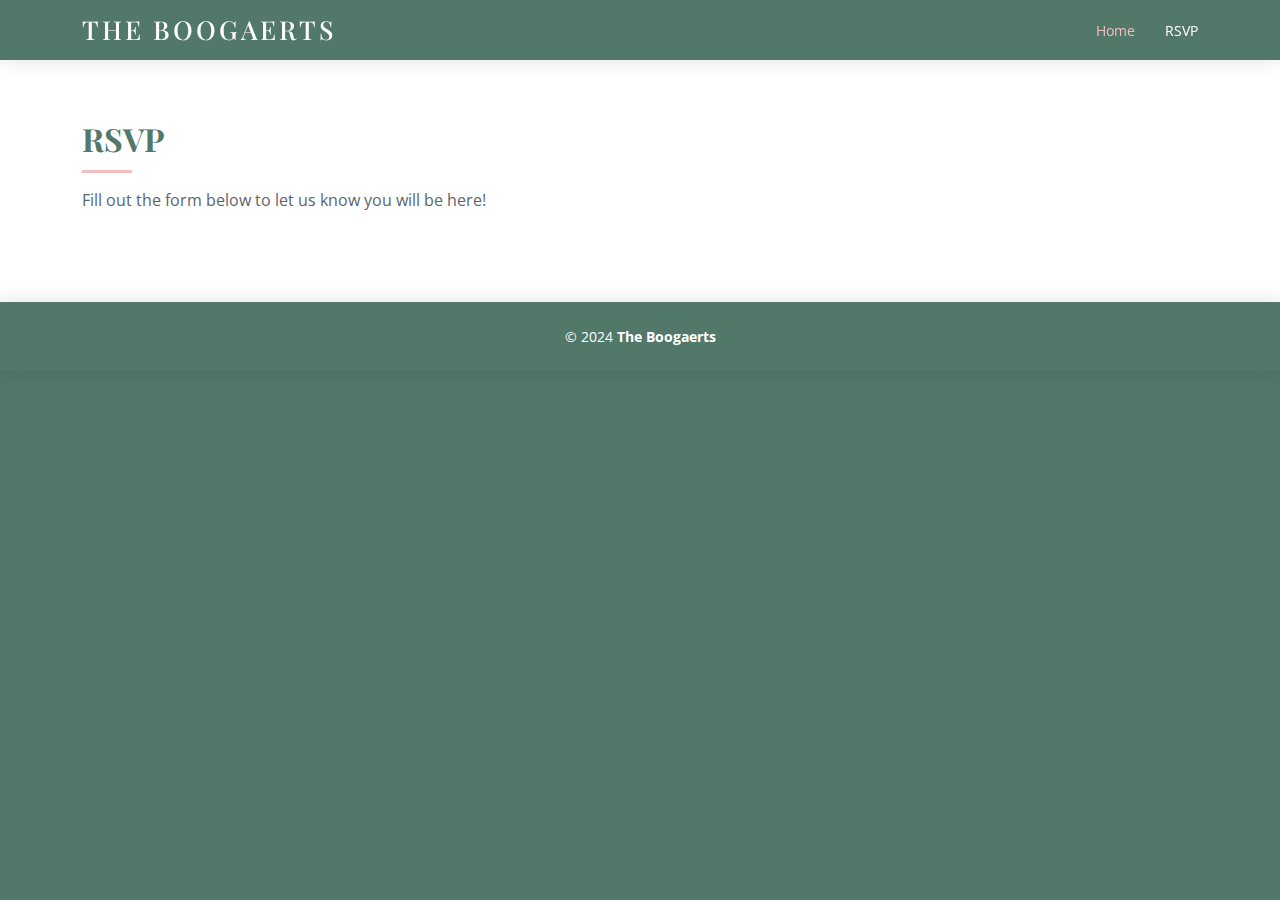
<file: rsvp.html>
<!DOCTYPE html>
<html lang="en">
  <head>
    <meta charset="utf-8" />
    <meta content="width=device-width, initial-scale=1.0" name="viewport" />

    <title>RSVP</title>
    <meta content="Madison and Brad Say I Do" name="description" />

    <!-- Favicons -->
    <link href="assets/img/logo-16.png" rel="icon" />

    <!-- Google Fonts -->
    <link
      href="https://fonts.googleapis.com/css?family=Open+Sans:300,300i,400,400i,600,600i,700,700i|Poppins:300,300i,400,400i,500,500i,600,600i,700,700i|Playfair+Display:400,400i,500,500i,600,600i,700,700i&subset=cyrillic"
      rel="stylesheet"
    />

    <!-- Vendor CSS Files -->
    <link
      href="assets/vendor/bootstrap/css/bootstrap.min.css"
      rel="stylesheet"
    />
    <link
      href="assets/vendor/bootstrap-icons/bootstrap-icons.css"
      rel="stylesheet"
    />
    <link href="assets/vendor/boxicons/css/boxicons.min.css" rel="stylesheet" />
    <link
      href="assets/vendor/glightbox/css/glightbox.min.css"
      rel="stylesheet"
    />
    <link href="assets/vendor/swiper/swiper-bundle.min.css" rel="stylesheet" />

    <!-- Template Main CSS File -->
    <link href="assets/css/main.css" rel="stylesheet" />
  </head>

  <body>
    <!-- ======= Header ======= -->
    <header id="header" class="d-flex align-items-center">
      <div class="container d-flex align-items-center justify-content-between">
        <div class="logo">
          <h1><a href="index.html">The Boogaerts</a></h1>
          <!--<a href="index.html"><img src="assets/img/logo-60.png" alt="" class="img-fluid"></a>-->
        </div>

        <nav id="navbar" class="navbar">
          <ul>
            <li>
              <a class="nav-link scrollto active" href="index.html">Home</a>
            </li>
            <li><a class="nav-link scrollto" href="rsvp.html">RSVP</a></li>
          </ul>
          <i class="bi bi-list mobile-nav-toggle"></i>
        </nav>
        <!-- .navbar -->
      </div>
    </header>
    <!-- End Header -->

    <main id="main">
      <!-- ======= Contact Section ======= -->
      <section id="contact" class="contact section-bg">
        <div class="container">
          <div class="section-title">
            <h2>RSVP</h2>
            <p>Fill out the form below to let us know you will be here!</p>
          </div>

          <div class="row">
            <div formsappId="66419bc2544f75581fccd840"></div>
            <script
              src="https://forms.app/static/embed.js"
              type="text/javascript"
              async
              defer
              onload="new formsapp('66419bc2544f75581fccd840', 'standard', {'width':'100vw','height':'700px'});"
            ></script>
          </div>
        </div>
      </section>
      <!-- End Contact Section -->
    </main>

    <!-- ======= Footer ======= -->
    <footer id="footer">
      <div class="container">
        <div class="copyright">
          &copy; 2024 <strong><span>The Boogaerts</span></strong>
        </div>
      </div>
    </footer>
    <!-- End  Footer -->

    <a
      href="#"
      class="back-to-top d-flex align-items-center justify-content-center"
      ><i class="bi bi-arrow-up-short"></i
    ></a>

    <!-- Vendor JS Files -->
    <script src="assets/vendor/purecounter/purecounter_vanilla.js"></script>
    <script src="assets/vendor/bootstrap/js/bootstrap.bundle.min.js"></script>
    <script src="assets/vendor/glightbox/js/glightbox.min.js"></script>
    <script src="assets/vendor/isotope-layout/isotope.pkgd.min.js"></script>
    <script src="assets/vendor/swiper/swiper-bundle.min.js"></script>
    <script src="assets/vendor/waypoints/noframework.waypoints.js"></script>
    <script src="assets/vendor/php-email-form/validate.js"></script>

    <!-- Template Main JS File -->
    <script src="assets/js/main.js"></script>
  </body>
</html>
</file>
<file: assets/css/main.css>
/*--------------------------------------------------------------
# General
--------------------------------------------------------------*/
body {
  font-family: "Open Sans", sans-serif;
  color: #5a656e;
  background-color: #52786a;
}

a {
  color: #d43076;
  text-decoration: none;
}

a:hover {
  color: #dd5a92;
  text-decoration: none;
}

h1,
h2,
h3,
h4,
h5,
h6 {
  font-family: "Playfair Display", serif;
}

/*--------------------------------------------------------------
# Back to top button
--------------------------------------------------------------*/
.back-to-top {
  position: fixed;
  visibility: hidden;
  opacity: 0;
  right: 15px;
  bottom: 15px;
  z-index: 9999;
  background: #52786a;
  width: 40px;
  height: 40px;
  border-radius: 50px;
  transition: all 0.4s;
}

.back-to-top i {
  font-size: 24px;
  color: #fff;
  line-height: 0;
}

.back-to-top:hover {
  background: #f2bfbf;
  color: #fff;
}

.back-to-top.active {
  visibility: visible;
  opacity: 1;
}

/*--------------------------------------------------------------
# Header
--------------------------------------------------------------*/
#header {
  transition: all 0.5s;
  z-index: 997;
  transition: all 0.5s;
  height: 60px;
  background-color: #52786a;
  box-shadow: 0px 0px 20px 0px rgba(0, 0, 0, 0.12);
}

#header .logo h1 {
  font-size: 26px;
  margin: 0;
  padding: 6px 0;
  line-height: 1;
  font-weight: 500;
  letter-spacing: 3px;
  text-transform: uppercase;
  color: #ffffff;
}

#header .logo h1 a,
#header .logo h1 a:hover {
  color: #ffffff;
  text-decoration: none;
}

#header .logo img {
  padding: 0;
  margin: 0;
  max-height: 40px;
}

.scrolled-offset {
  margin-top: 60px;
}

/*--------------------------------------------------------------
# Navigation Menu
--------------------------------------------------------------*/
/**
* Desktop Navigation 
*/
.navbar {
  padding: 0;
}

.navbar ul {
  margin: 0;
  padding: 0;
  display: flex;
  list-style: none;
  align-items: center;
}

.navbar li {
  position: relative;
}

.navbar a,
.navbar a:focus {
  display: flex;
  align-items: center;
  justify-content: space-between;
  padding: 10px 0 10px 30px;
  font-size: 14px;
  color: #ffffff;
  white-space: nowrap;
  transition: 0.3s;
}

.navbar a i,
.navbar a:focus i {
  font-size: 12px;
  line-height: 0;
  margin-left: 5px;
}

.navbar a:hover,
.navbar .active,
.navbar .active:focus,
.navbar li:hover > a {
  color: #f2bfbf;
}

.navbar .dropdown ul {
  display: block;
  position: absolute;
  left: 14px;
  top: 100%;
  margin: 0;
  padding: 10px 0;
  z-index: 99;
  opacity: 0;
  visibility: hidden;
  background: #fff;
  box-shadow: 0px 0px 30px rgba(127, 137, 161, 0.25);
  transition: 0.3s;
  border-radius: 4px;
}

.navbar .dropdown ul li {
  min-width: 200px;
}

.navbar .dropdown ul a {
  padding: 10px 20px;
  text-transform: none;
}

.navbar .dropdown ul a i {
  font-size: 12px;
}

.navbar .dropdown ul a:hover,
.navbar .dropdown ul .active:hover,
.navbar .dropdown ul li:hover > a {
  color: #f2bfbf;
}

.navbar .dropdown:hover > ul {
  opacity: 1;
  visibility: visible;
}

.navbar .dropdown .dropdown ul {
  top: 0;
  left: calc(100% - 30px);
  visibility: hidden;
}

.navbar .dropdown .dropdown:hover > ul {
  opacity: 1;
  top: 0;
  left: 100%;
  visibility: visible;
}

@media (max-width: 1366px) {
  .navbar .dropdown .dropdown ul {
    left: -90%;
  }

  .navbar .dropdown .dropdown:hover > ul {
    left: -100%;
  }
}

/**
* Mobile Navigation 
*/
.mobile-nav-toggle {
  color: #ffffff;
  font-size: 28px;
  cursor: pointer;
  display: none;
  line-height: 0;
  transition: 0.5s;
}

.mobile-nav-toggle.bi-x {
  color: #fff;
}

@media (max-width: 991px) {
  .mobile-nav-toggle {
    display: block;
  }

  .navbar ul {
    display: none;
  }
}

.navbar-mobile {
  position: fixed;
  overflow: hidden;
  top: 0;
  right: 0;
  left: 0;
  bottom: 0;
  background: rgba(13, 21, 29, 0.6);
  transition: 0.3s;
  z-index: 998;
}

.navbar-mobile .mobile-nav-toggle {
  position: absolute;
  top: 15px;
  right: 15px;
}

.navbar-mobile ul {
  display: block;
  position: absolute;
  top: 55px;
  right: 15px;
  bottom: 15px;
  left: 15px;
  padding: 10px 0;
  border-radius: 10px;
  background-color: #fff;
  overflow-y: auto;
  transition: 0.3s;
}

.navbar-mobile a,
.navbar-mobile a:focus {
  padding: 10px 20px;
  font-size: 15px;
  color: #2c4964;
}

.navbar-mobile a:hover,
.navbar-mobile .active,
.navbar-mobile li:hover > a {
  color: #f2bfbf;
}

.navbar-mobile .getstarted,
.navbar-mobile .getstarted:focus {
  margin: 15px;
}

/*--------------------------------------------------------------
# Hero Section
--------------------------------------------------------------*/
#hero {
  width: 100%;
  height: 75vh;
  background: url("../img/home-bg.png") top center;
  background-color: #f7d0cb;
  background-size: cover;
  padding: 0 15px;
}

#hero h1 {
  margin: 0 0 10px 0;
  font-size: 48px;
  font-weight: 700;
  line-height: 56px;
  color: #52786a;
  text-transform: uppercase;
}

#hero h2 {
  color: #52786a;
  margin-bottom: 10px;
  font-size: 24px;
  font-weight: 300;
  font-family: "Poppins", sans-serif;
}

#hero .btn-get-started {
  font-size: 64px;
  transition: 0.5s;
  color: #52786a;
  height: 60px;
}

#hero .btn-get-started:hover {
  padding-top: 10px;
  color: #f2bfbf;
}

@media (min-width: 1024px) {
  #hero {
    background-attachment: fixed;
  }
}

@media (max-width: 768px) {
  #hero h1 {
    font-size: 28px;
    line-height: 36px;
  }

  #hero h2 {
    font-size: 18px;
    line-height: 24px;
    margin-bottom: 30px;
  }
}

/*--------------------------------------------------------------
# Sections General
--------------------------------------------------------------*/
section {
  padding: 60px 0;
}

.section-bg {
  background: linear-gradient(180deg, #f2f6f9 0%, #fff 100%);
}

.section-title {
  padding-bottom: 30px;
}

.section-title h2 {
  font-size: 32px;
  font-weight: bold;
  margin-bottom: 15px;
  padding-bottom: 15px;
  position: relative;
  color: #52786a;
}

.section-title h2::after {
  content: "";
  position: absolute;
  display: block;
  width: 50px;
  height: 3px;
  background: #f2bfbf;
  bottom: 0;
  left: 0;
}

.section-title p {
  margin-bottom: 0;
}

/*--------------------------------------------------------------
# About
--------------------------------------------------------------*/
.about {
  background-color: #ffffff;
}
.about .content {
  padding: 30px 0;
}

.about .content h3 {
  font-weight: 500;
  font-size: 34px;
  color: #52786a;
}

.about .content p {
  margin-bottom: 0;
}

.about .content .count-box {
  padding: 20px 0;
  width: 100%;
}

.about .content .count-box i {
  display: block;
  font-size: 36px;
  color: #f2bfbf;
  float: left;
  line-height: 0;
}

.about .content .count-box span {
  font-size: 36px;
  line-height: 20px;
  display: block;
  font-weight: 700;
  color: #52786a;
  margin-left: 50px;
  font-family: "Playfair Display", serif;
}

.about .content .count-box p {
  padding: 15px 0 0 0;
  margin: 0 0 0 50px;
  font-family: "Playfair Display", serif;
  font-size: 14px;
  color: #52786a;
}

.about .content .count-box a {
  font-weight: 600;
  display: block;
  margin-top: 20px;
  color: #52786a;
  font-size: 15px;
  font-family: "Poppins", sans-serif;
  transition: ease-in-out 0.3s;
}

.about .content .count-box a:hover {
  color: #52786a;
}

.about .image {
  background: url("../img/logo-250.png") center center no-repeat;
  background-size: contain;
  min-height: 400px;
}

@media (max-width: 991px) {
  .about .image {
    text-align: center;
  }

  .about .image img {
    max-width: 80%;
  }
}

@media (max-width: 667px) {
  .about .image img {
    max-width: 100%;
  }
}

/*--------------------------------------------------------------
# Registry
--------------------------------------------------------------*/
.registry .icon-box {
  padding: 20px 15px;
  position: relative;
  overflow: hidden;
  background: #fff;
  box-shadow: 0 0 29px 0 rgba(68, 88, 144, 0.2);
  transition: all 0.3s ease-in-out;
  border-radius: 8px;
  text-align: center;
  z-index: 1;
}

.registry .icon-box::before {
  content: "";
  position: absolute;
  top: 0;
  left: 0;
  right: 0;
  height: 0;
  transition: ease-in-out 0.3s;
  z-index: -1;
}

.registry .icon-box:hover::before {
  background: #f2bfbf;
  height: 100%;
  border-radius: 0px;
}

.registry .icon {
  margin: 0 auto 30px auto;
  padding-top: 10px;
  display: inline-block;
  text-align: center;
  border-radius: 50%;
  width: 60px;
  height: 60px;
  background: #f2bfbf;
  transition: all 0.3s ease-in-out;
}

.registry .icon i {
  font-size: 36px;
  line-height: 1;
  color: #fff;
}

.registry .title {
  font-weight: 700;
  margin-bottom: 15px;
  font-size: 18px;
}

.registry .title a {
  color: #111;
}

.registry .description {
  font-size: 15px;
  line-height: 24px;
  margin-bottom: 0;
}

.registry .icon-box:hover .title a,
.registry .icon-box:hover .description {
  color: #fff;
}

.registry .icon-box:hover .icon {
  background: #fff;
}

.registry .icon-box:hover .icon i {
  color: #f2bfbf;
}

@media (max-width: 768px) {
  .registry .icon-box::before {
    bottom: 60%;
  }
}

/*--------------------------------------------------------------
# Portfolio
--------------------------------------------------------------*/
.portfolio .portfolio-item {
  margin-bottom: 30px;
}

.portfolio #portfolio-flters {
  padding: 0;
  margin: 0 auto 35px auto;
  list-style: none;
  text-align: center;
  background: #fff;
  border-radius: 50px;
  padding: 2px 15px;
  box-shadow: 0px 2px 15px rgba(0, 0, 0, 0.08);
}

.portfolio #portfolio-flters li {
  cursor: pointer;
  display: inline-block;
  padding: 10px 15px 8px 15px;
  font-size: 14px;
  font-weight: 600;
  line-height: 1;
  text-transform: uppercase;
  color: #5a656e;
  margin-bottom: 5px;
  transition: all 0.3s ease-in-out;
}

.portfolio #portfolio-flters li:hover,
.portfolio #portfolio-flters li.filter-active {
  color: #f2bfbf;
}

.portfolio #portfolio-flters li:last-child {
  margin-right: 0;
}

.portfolio .portfolio-wrap {
  transition: 0.3s;
  position: relative;
  overflow: hidden;
  z-index: 1;
}

.portfolio .portfolio-wrap::before {
  content: "";
  background: rgba(242, 191, 191, 0.6);
  position: absolute;
  left: 30px;
  right: 30px;
  top: 30px;
  bottom: 30px;
  transition: all ease-in-out 0.3s;
  z-index: 2;
  opacity: 0;
}

.portfolio .portfolio-wrap .portfolio-info {
  opacity: 0;
  position: absolute;
  top: 10%;
  left: 0;
  right: 0;
  text-align: center;
  z-index: 3;
  transition: all ease-in-out 0.3s;
}

.portfolio .portfolio-wrap .portfolio-info h4 {
  font-size: 20px;
  color: #fff;
  font-weight: 600;
}

.portfolio .portfolio-wrap .portfolio-info p {
  color: #ffffff;
  font-size: 14px;
  text-transform: uppercase;
}

.portfolio .portfolio-wrap .portfolio-links {
  opacity: 0;
  left: 0;
  right: 0;
  bottom: 10%;
  text-align: center;
  z-index: 3;
  position: absolute;
  transition: all ease-in-out 0.3s;
}

.portfolio .portfolio-wrap .portfolio-links a {
  color: #fff;
  margin: 0 2px;
  font-size: 28px;
  display: inline-block;
  transition: 0.3s;
}

.portfolio .portfolio-wrap .portfolio-links a:hover {
  color: #f2bfbf;
}

.portfolio .portfolio-wrap:hover::before {
  top: 0;
  left: 0;
  right: 0;
  bottom: 0;
  opacity: 1;
}

.portfolio .portfolio-wrap:hover .portfolio-info {
  opacity: 1;
  top: calc(50% - 48px);
}

.portfolio .portfolio-wrap:hover .portfolio-links {
  opacity: 1;
  bottom: calc(50% - 50px);
}

/*--------------------------------------------------------------
# Portfolio Details
--------------------------------------------------------------*/
.portfolio-details {
  padding-top: 40px;
}

.portfolio-details .portfolio-details-slider img {
  width: 100%;
}

.portfolio-details .portfolio-details-slider .swiper-pagination {
  margin-top: 20px;
  position: relative;
}

.portfolio-details
  .portfolio-details-slider
  .swiper-pagination
  .swiper-pagination-bullet {
  width: 12px;
  height: 12px;
  background-color: #fff;
  opacity: 1;
  border: 1px solid #d43076;
}

.portfolio-details
  .portfolio-details-slider
  .swiper-pagination
  .swiper-pagination-bullet-active {
  background-color: #d43076;
}

.portfolio-details .portfolio-info {
  padding: 30px;
  box-shadow: 0px 0 30px rgba(44, 73, 100, 0.08);
}

.portfolio-details .portfolio-info h3 {
  font-size: 22px;
  font-weight: 700;
  margin-bottom: 20px;
  padding-bottom: 20px;
  border-bottom: 1px solid #eee;
}

.portfolio-details .portfolio-info ul {
  list-style: none;
  padding: 0;
  font-size: 15px;
}

.portfolio-details .portfolio-info ul li + li {
  margin-top: 10px;
}

.portfolio-details .portfolio-description {
  padding-top: 30px;
}

.portfolio-details .portfolio-description h2 {
  font-size: 26px;
  font-weight: 700;
  margin-bottom: 20px;
}

.portfolio-details .portfolio-description p {
  padding: 0;
}

/*--------------------------------------------------------------
# Contact
--------------------------------------------------------------*/
.contact {
  background: #ffffff;
}

.contact .row {
  background-image: url(../img/logo-250.png);
  width: 100%;
  height: auto;
  background-repeat: no-repeat;
  background-position: center;
  background-size: contain;
  background-color: none;
}
.contact .contact-about h3 {
  font-size: 36px;
  margin: 0 0 10px 0;
  padding: 0;
  line-height: 1;
  font-weight: 300;
  letter-spacing: 3px;
  text-transform: uppercase;
  color: #d43076;
}

.contact .contact-about p {
  font-size: 14px;
  line-height: 24px;
  font-family: "Playfair Display", serif;
  color: #3c6387;
}

.contact .social-links {
  padding-bottom: 20px;
}

.contact .social-links a {
  font-size: 18px;
  display: inline-block;
  background: #fff;
  color: #d43076;
  line-height: 0;
  padding: 8px 0;
  margin-right: 4px;
  border-radius: 50%;
  text-align: center;
  width: 36px;
  height: 36px;
  transition: 0.3s;
  border: 1px solid #d43076;
}

.contact .social-links a:hover {
  background: #d43076;
  color: #fff;
}

.contact .info {
  color: #5a656e;
}

.contact .info i {
  font-size: 32px;
  color: #d43076;
  line-height: 0;
  margin-right: 15px;
}

.contact .info p {
  font-size: 14px;
  margin: 0;
}

.contact .php-email-form .error-message {
  display: none;
  color: #fff;
  background: #ed3c0d;
  text-align: left;
  padding: 15px;
  font-weight: 600;
}

.contact .php-email-form .error-message br + br {
  margin-top: 25px;
}

.contact .php-email-form .sent-message {
  display: none;
  color: #fff;
  background: #18d26e;
  text-align: center;
  padding: 15px;
  font-weight: 600;
}

.contact .php-email-form .loading {
  display: none;
  background: #fff;
  text-align: center;
  padding: 15px;
}

.contact .php-email-form .loading:before {
  content: "";
  display: inline-block;
  border-radius: 50%;
  width: 24px;
  height: 24px;
  margin: 0 10px -6px 0;
  border: 3px solid #18d26e;
  border-top-color: #eee;
  animation: animate-loading 1s linear infinite;
}

.contact .php-email-form input,
.contact .php-email-form textarea {
  border-radius: 0;
  box-shadow: none;
  font-size: 14px;
}

.contact .php-email-form input:focus,
.contact .php-email-form textarea:focus {
  border-color: #d43076;
}

.contact .php-email-form button[type="submit"] {
  background: #d43076;
  border: 0;
  padding: 10px 24px;
  color: #fff;
  transition: 0.4s;
  border-radius: 50px;
}

.contact .php-email-form button[type="submit"]:hover {
  background: #dd5a92;
}

@keyframes animate-loading {
  0% {
    transform: rotate(0deg);
  }

  100% {
    transform: rotate(360deg);
  }
}

/*--------------------------------------------------------------
# Footer
--------------------------------------------------------------*/
#footer {
  background: #52786a;
  padding: 24px 0;
  font-size: 14px;
  box-shadow: 0px 0 20px 0 rgba(0, 0, 0, 0.12);
  color: #fff;
}

#footer .copyright {
  text-align: center;
}

#footer .credits {
  padding-top: 8px;
  text-align: center;
  font-size: 13px;
}
</file>
